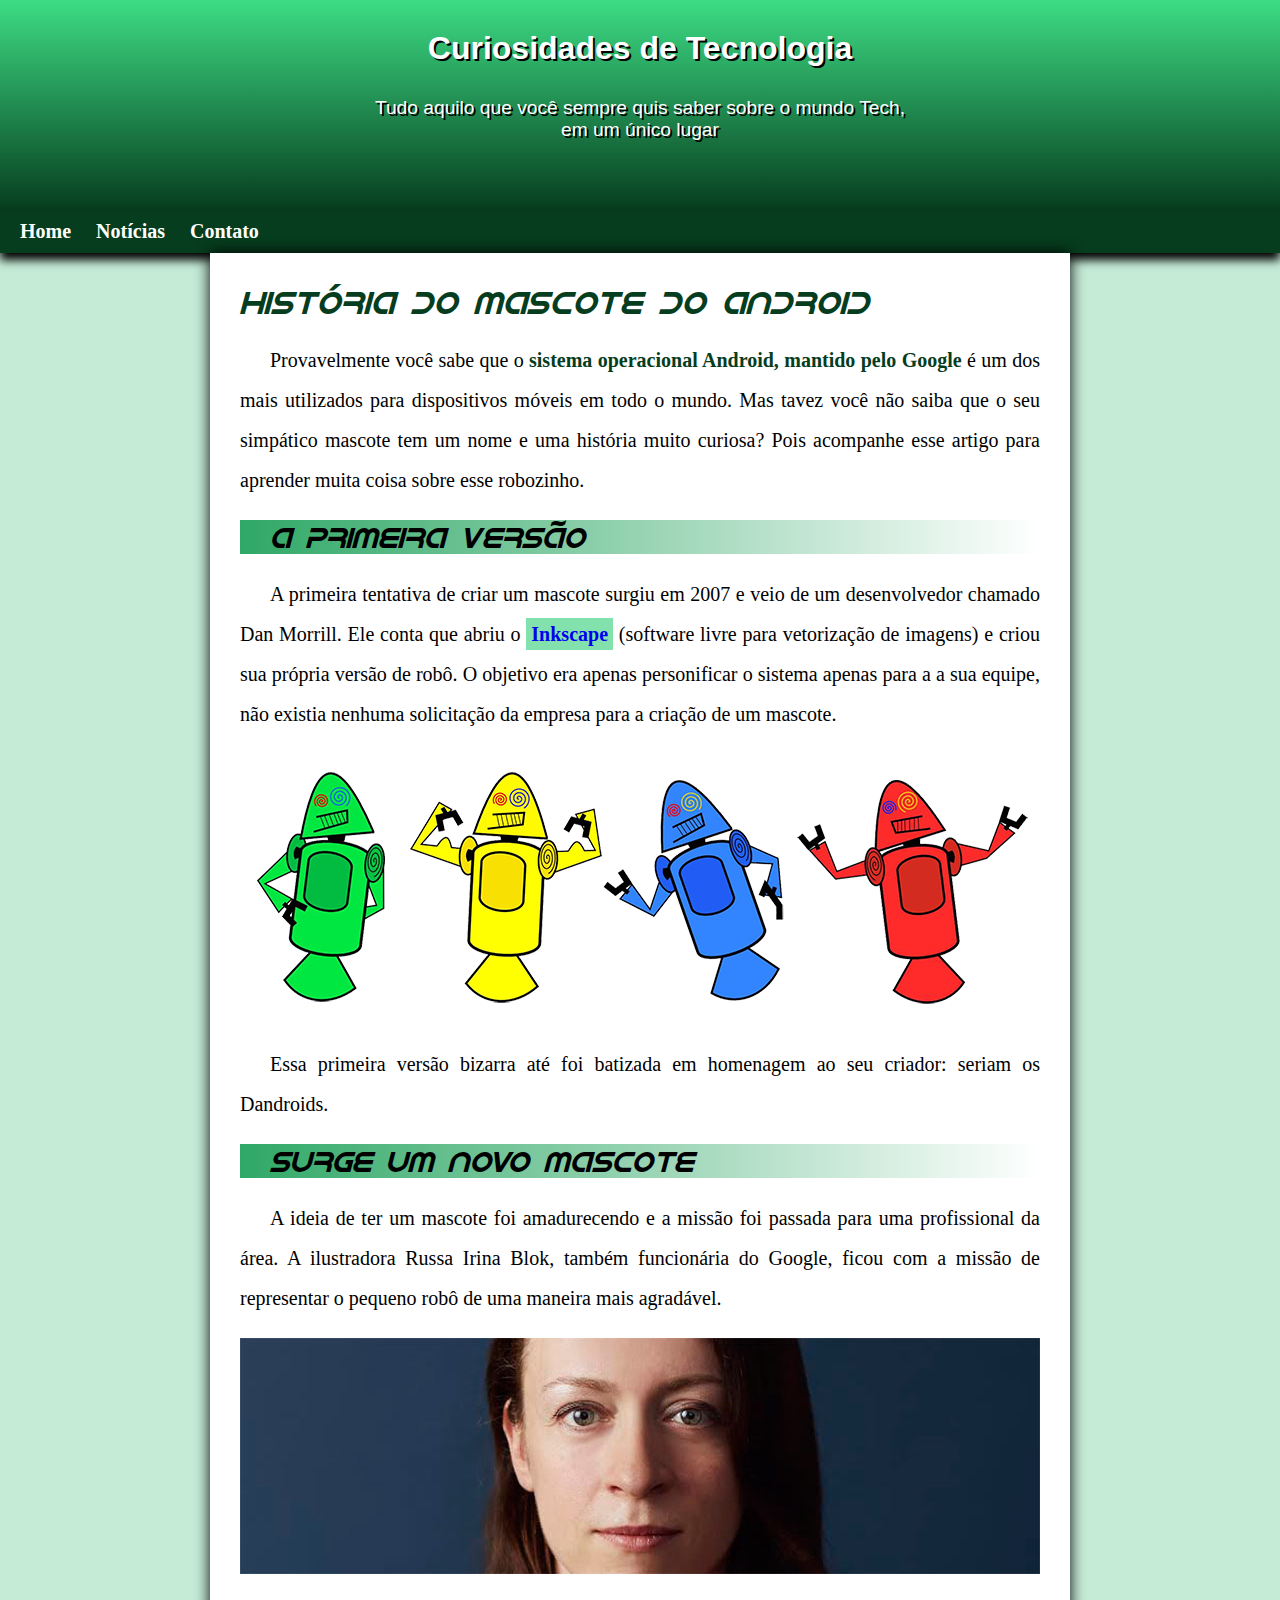
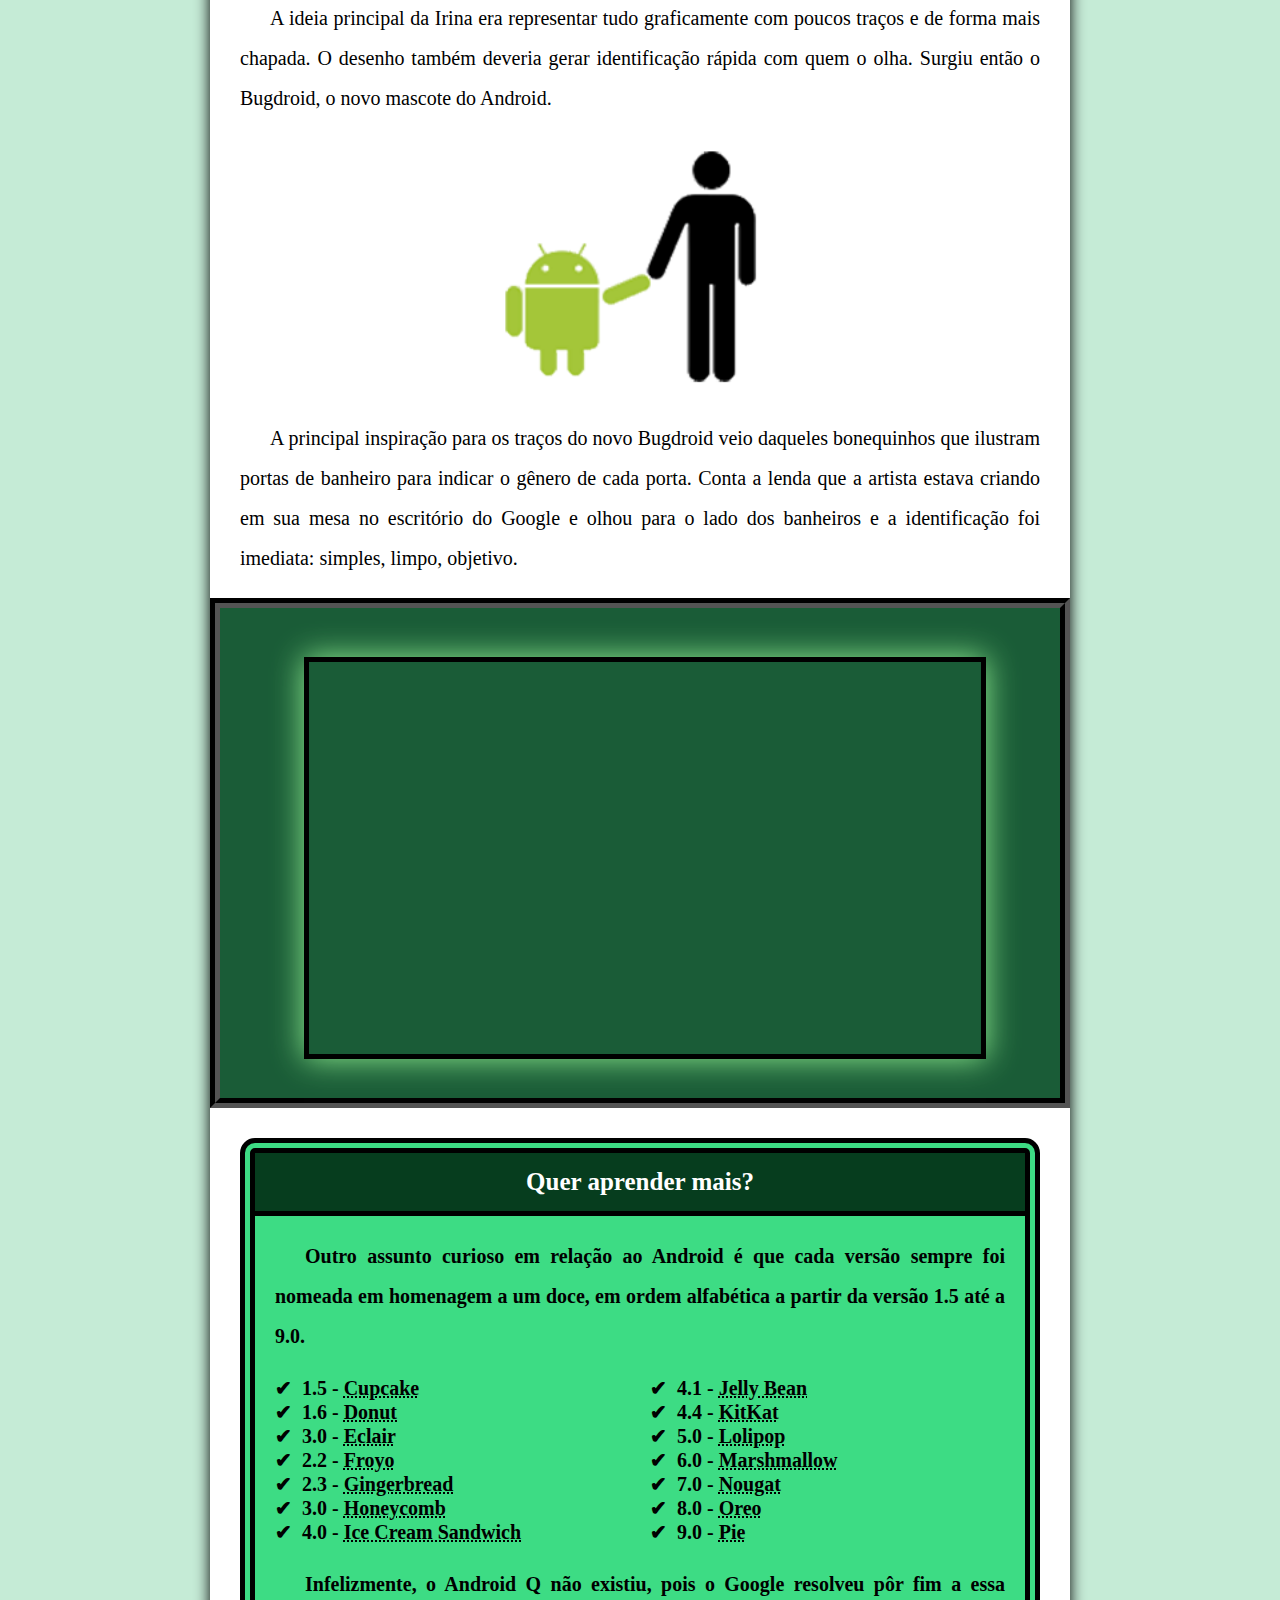
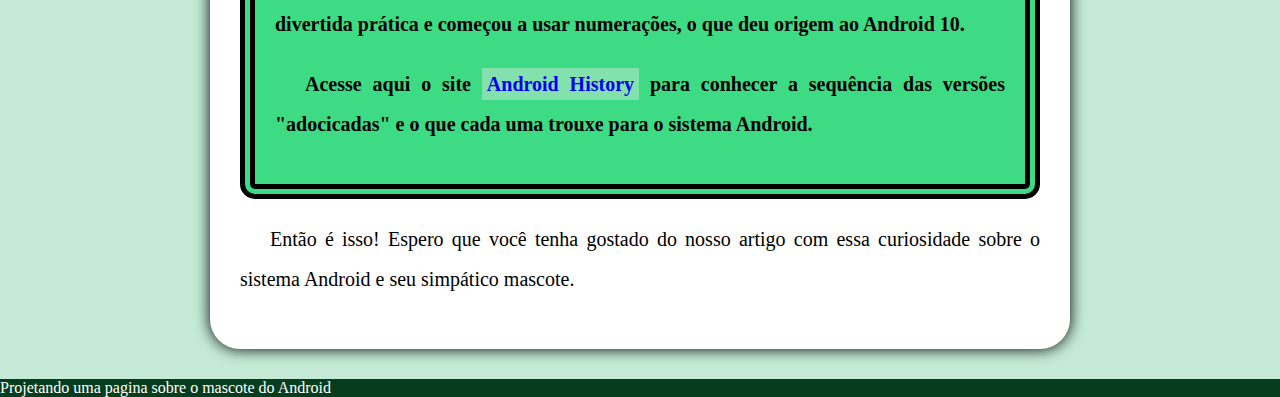
<file: index.html>
<!DOCTYPE html>
<html lang="pt-br">

<head>
    <meta charset="UTF-8">
    <meta name="viewport" content="width=device-width, initial-scale=1.0">
    <title>Como surgiu o mascote do Android</title>
    <link rel="shortcut icon" href="imagens/favicon.ico" type="image/x-icon">
    <link rel="stylesheet" href="estilo/style.css">
</head>

<body>
    <header>
        <h1>Curiosidades de Tecnologia</h1>

        <p>Tudo aquilo que você sempre quis saber sobre o mundo Tech, em um único lugar</p>
    </header>

    <nav>
        <a href="#">Home</a>
        <a href="#">Notícias</a>
        <a href="#">Contato</a>
        
    </nav>

    <main>
        <article>
            <h1>História do Mascote do Android</h1>

            <p>
                Provavelmente você sabe que o <strong>sistema operacional Android, mantido pelo Google</strong> é um dos
                mais utilizados para
                dispositivos móveis em todo o mundo. Mas tavez você não saiba que o seu simpático mascote tem um nome e
                uma
                história muito curiosa? Pois acompanhe esse artigo para aprender muita coisa sobre esse robozinho.
            </p>

            <h2>A primeira versão</h2>

            <p>
                A primeira tentativa de criar um mascote surgiu em 2007 e veio de um desenvolvedor chamado Dan Morrill.
                Ele
                conta que abriu o <a href="https://inkscape.org/pt-br/" target="_blank">Inkscape</a> (software livre
                para vetorização de imagens) e criou sua própria versão de robô.
                O objetivo era apenas personificar o sistema apenas para a a sua equipe, não existia nenhuma solicitação
                da
                empresa para a criação de um mascote.
            </p>

            <picture>
                <source media="(max-width: 570px)" srcset="imagens/dan-droids-pq.png">
                <img src="imagens/dan-droids.png" alt="Antigo mascote do android">
            </picture>

            <p>Essa primeira versão bizarra até foi batizada em homenagem ao seu criador: seriam os Dandroids.</p>

            <h2>Surge um novo mascote</h2>

            <p>
                A ideia de ter um mascote foi amadurecendo e a missão foi passada para uma profissional da área. A
                ilustradora Russa Irina Blok, também funcionária do Google, ficou com a missão de representar o pequeno
                robô
                de uma maneira mais agradável.
            </p>

            <picture>
                <source media="(max-width: 570px)" srcset="imagens/irina-blok-pq.jpg">
                <img src="imagens/irina-blok.jpg" alt="Foto da Irina Block">
            </picture>

            <p>
                A ideia principal da Irina era representar tudo graficamente com poucos traços e de forma mais chapada.
                O
                desenho também deveria gerar identificação rápida com quem o olha. Surgiu então o Bugdroid, o novo
                mascote
                do Android.
            </p>

            <img src="imagens/bugdroid.png" alt="Android Pequenininho" class="pequena">

            <p>
                A principal inspiração para os traços do novo Bugdroid veio daqueles bonequinhos que ilustram portas de
                banheiro para indicar o gênero de cada porta. Conta a lenda que a artista estava criando em sua mesa no
                escritório do Google e olhou para o lado dos banheiros e a identificação foi imediata: simples, limpo,
                objetivo.
            </p>

            <div class="video">
                <iframe width="560" height="315" src="https://www.youtube.com/embed/l2UDgpLz20M"
                    title="YouTube video player" frameborder="0"
                    allow="accelerometer; autoplay; clipboard-write; encrypted-media; gyroscope; picture-in-picture; web-share"
                    allowfullscreen>
                </iframe>
            </div>

            <aside>
                <h3>Quer aprender mais?</h3>
                <p>
                    Outro assunto curioso em relação ao Android é que cada versão sempre foi nomeada em homenagem a um
                    doce, em
                    ordem alfabética a partir da versão 1.5 até a 9.0.
                </p>
                <ul>
                    <li>1.5 - <abbr title="Bolo de Copo">Cupcake</abbr></li>
                    <li>1.6 - <abbr title="Rosquinas">Donut</abbr></li>
                    <li>3.0 - <abbr title="Bomba">Eclair</abbr></li>
                    <li>2.2 - <abbr title="Iorgute Congelado">Froyo</abbr></li>
                    <li>2.3 - <abbr title="Biscoito de Gengibre">Gingerbread</abbr></li>
                    <li>3.0 - <abbr title="Favo de Mel">Honeycomb</abbr></li>
                    <li>4.0 - <abbr title="Sanduiche de Sorvete">Ice Cream Sandwich</abbr></li>
                    <li>4.1 - <abbr title="Jujuba">Jelly Bean</abbr></li>
                    <li>4.4 - <abbr title="KitKat">KitKat</abbr></li>
                    <li>5.0 - <abbr title="Pirulito">Lolipop</abbr></li>
                    <li>6.0 - <abbr title="Marsmallow">Marshmallow</abbr></li>
                    <li>7.0 - <abbr title="Torrene">Nougat</abbr></li>
                    <li>8.0 - <abbr title="Oreo">Oreo</abbr></li>
                    <li>9.0 - <abbr title="Torta">Pie</abbr></li>
                </ul>

                <p>
                    Infelizmente, o Android Q não existiu, pois o Google resolveu pôr fim a essa divertida prática e
                    começou a
                    usar numerações, o que deu origem ao Android 10.
                </p>

                <p>
                    Acesse aqui o site <a
                        href="https://vcx.solutions/android/#:~:text=Em%202003%2C%20Andy%20Rubin%2C%20Rich,se%20voltou%20para%20o%20mobile.">Android
                        History</a> para conhecer a sequência das versões "adocicadas" e o que cada uma
                    trouxe para o sistema Android.
                </p>

            </aside>

            <p>
                Então é isso! Espero que você tenha gostado do nosso artigo com essa curiosidade sobre o sistema Android
                e
                seu simpático mascote.
            </p>
        </article>
    </main>

    <footer>
        <p>Projetando uma pagina sobre o mascote do Android</p>
    </footer>
</body>

</html>
</file>
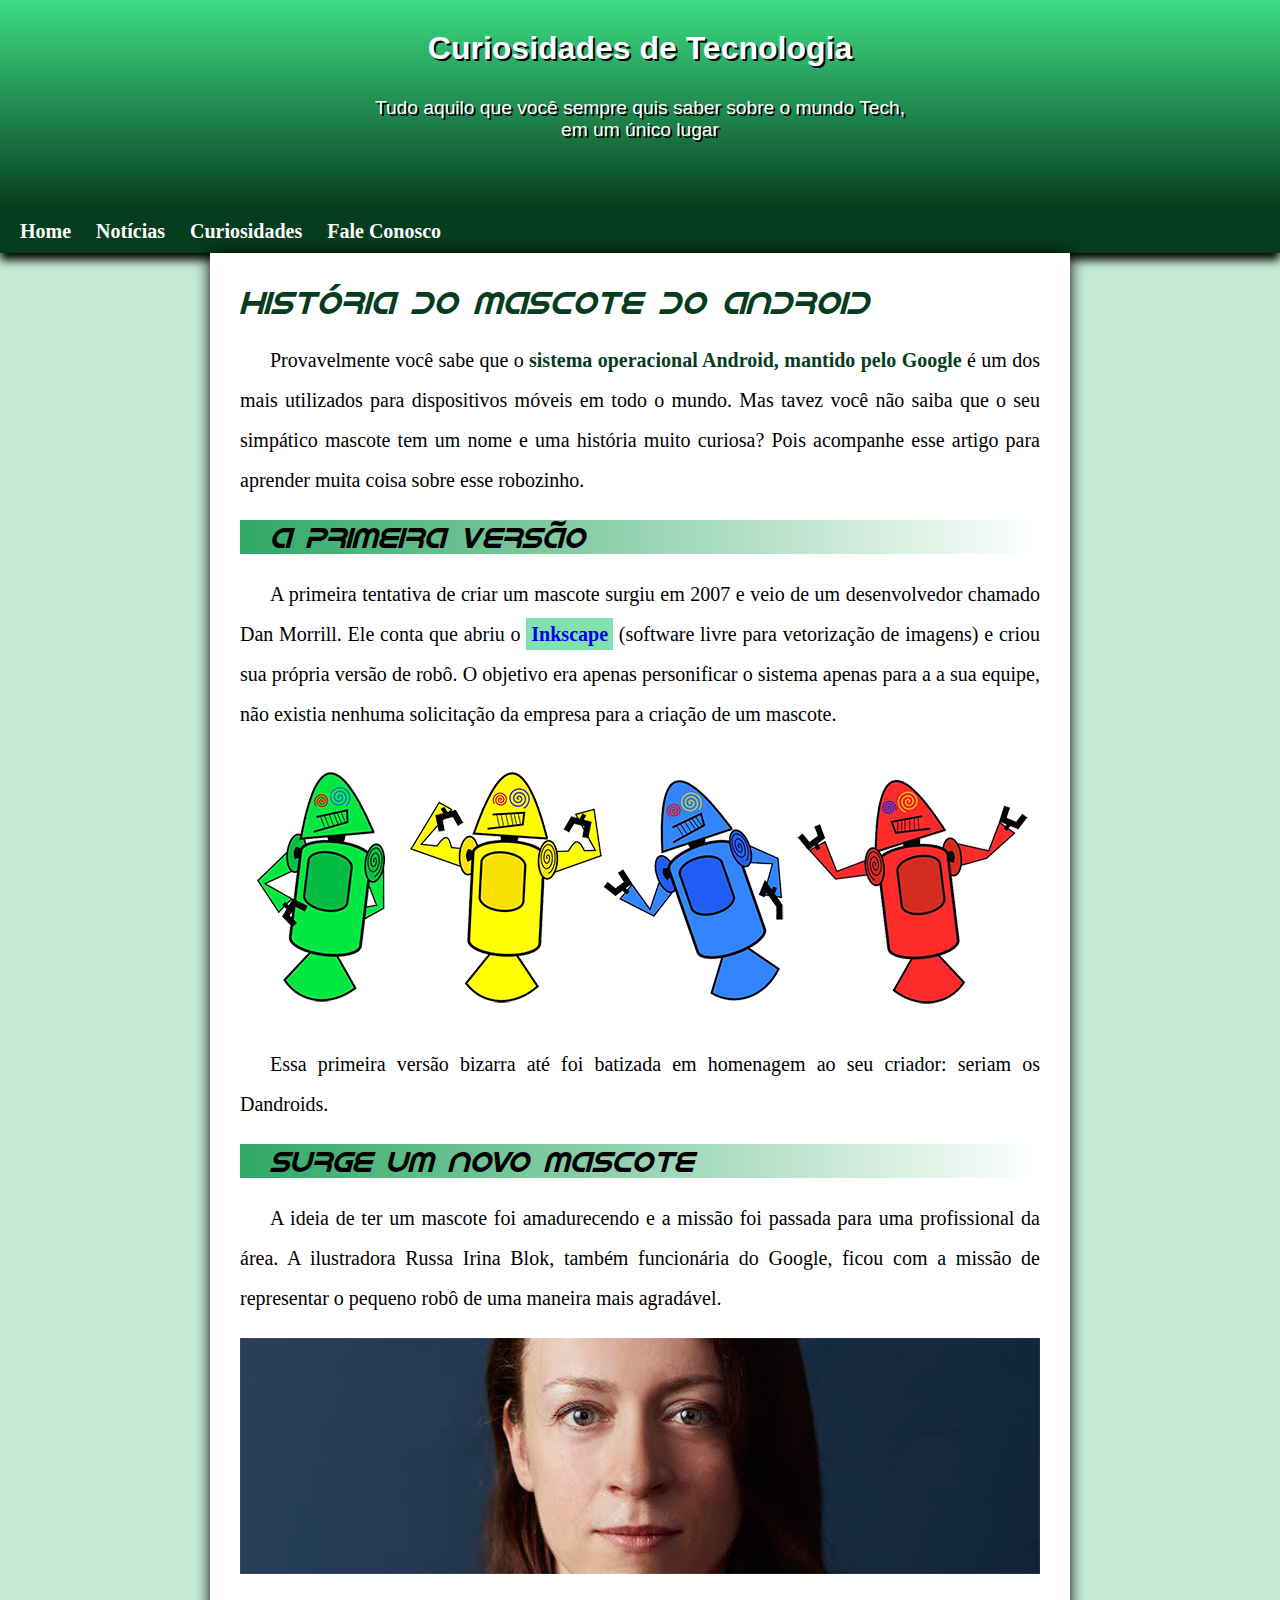
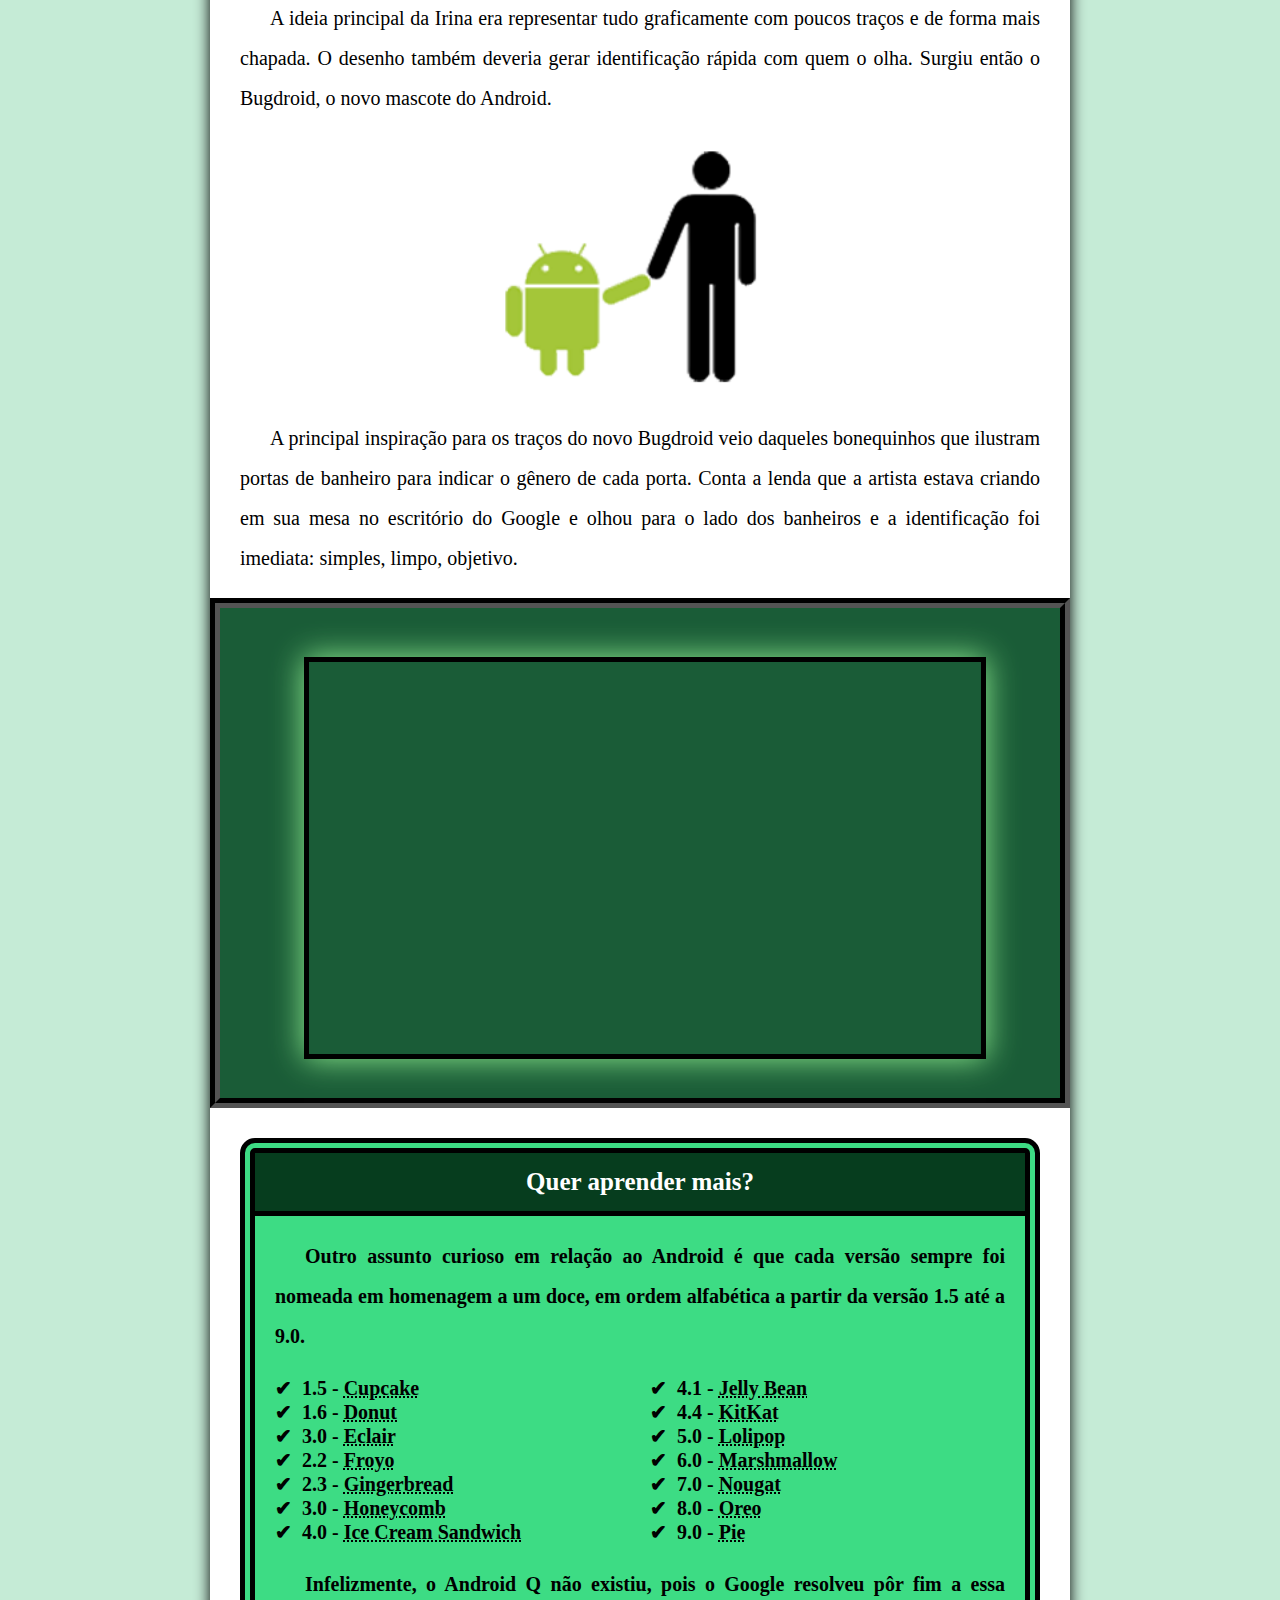
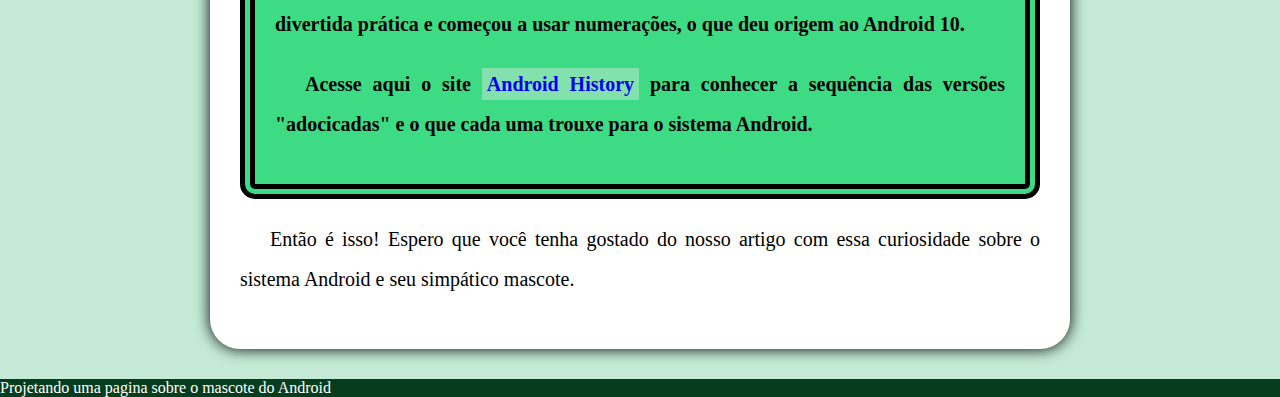
<file: index.html.html>
<!DOCTYPE html>
<html lang="pt-br">

<head>
    <meta charset="UTF-8">
    <meta name="viewport" content="width=device-width, initial-scale=1.0">
    <title>Como surgiu o mascote do Android</title>
    <link rel="shortcut icon" href="imagens/favicon.ico" type="image/x-icon">
    <link rel="stylesheet" href="estilo/style.css">
</head>

<body>
    <header>
        <h1>Curiosidades de Tecnologia</h1>

        <p>Tudo aquilo que você sempre quis saber sobre o mundo Tech, em um único lugar</p>
    </header>

    <nav>
        <a href="#">Home</a>
        <a href="#">Notícias</a>
        <a href="#">Curiosidades</a>
        <a href="#">Fale Conosco</a>
    </nav>

    <main>
        <article>
            <h1>História do Mascote do Android</h1>

            <p>
                Provavelmente você sabe que o <strong>sistema operacional Android, mantido pelo Google</strong> é um dos
                mais utilizados para
                dispositivos móveis em todo o mundo. Mas tavez você não saiba que o seu simpático mascote tem um nome e
                uma
                história muito curiosa? Pois acompanhe esse artigo para aprender muita coisa sobre esse robozinho.
            </p>

            <h2>A primeira versão</h2>

            <p>
                A primeira tentativa de criar um mascote surgiu em 2007 e veio de um desenvolvedor chamado Dan Morrill.
                Ele
                conta que abriu o <a href="https://inkscape.org/pt-br/" target="_blank">Inkscape</a> (software livre
                para vetorização de imagens) e criou sua própria versão de robô.
                O objetivo era apenas personificar o sistema apenas para a a sua equipe, não existia nenhuma solicitação
                da
                empresa para a criação de um mascote.
            </p>

            <picture>
                <source media="(max-width: 570px)" srcset="imagens/dan-droids-pq.png">
                <img src="imagens/dan-droids.png" alt="Antigo mascote do android">
            </picture>

            <p>Essa primeira versão bizarra até foi batizada em homenagem ao seu criador: seriam os Dandroids.</p>

            <h2>Surge um novo mascote</h2>

            <p>
                A ideia de ter um mascote foi amadurecendo e a missão foi passada para uma profissional da área. A
                ilustradora Russa Irina Blok, também funcionária do Google, ficou com a missão de representar o pequeno
                robô
                de uma maneira mais agradável.
            </p>

            <picture>
                <source media="(max-width: 570px)" srcset="imagens/irina-blok-pq.jpg">
                <img src="imagens/irina-blok.jpg" alt="Foto da Irina Block">
            </picture>

            <p>
                A ideia principal da Irina era representar tudo graficamente com poucos traços e de forma mais chapada.
                O
                desenho também deveria gerar identificação rápida com quem o olha. Surgiu então o Bugdroid, o novo
                mascote
                do Android.
            </p>

            <img src="imagens/bugdroid.png" alt="Android Pequenininho" class="pequena">

            <p>
                A principal inspiração para os traços do novo Bugdroid veio daqueles bonequinhos que ilustram portas de
                banheiro para indicar o gênero de cada porta. Conta a lenda que a artista estava criando em sua mesa no
                escritório do Google e olhou para o lado dos banheiros e a identificação foi imediata: simples, limpo,
                objetivo.
            </p>

            <div class="video">
                <iframe width="560" height="315" src="https://www.youtube.com/embed/l2UDgpLz20M"
                    title="YouTube video player" frameborder="0"
                    allow="accelerometer; autoplay; clipboard-write; encrypted-media; gyroscope; picture-in-picture; web-share"
                    allowfullscreen>
                </iframe>
            </div>

            <aside>
                <h3>Quer aprender mais?</h3>
                <p>
                    Outro assunto curioso em relação ao Android é que cada versão sempre foi nomeada em homenagem a um
                    doce, em
                    ordem alfabética a partir da versão 1.5 até a 9.0.
                </p>
                <ul>
                    <li>1.5 - <abbr title="Bolo de Copo">Cupcake</abbr></li>
                    <li>1.6 - <abbr title="Rosquinas">Donut</abbr></li>
                    <li>3.0 - <abbr title="Bomba">Eclair</abbr></li>
                    <li>2.2 - <abbr title="Iorgute Congelado">Froyo</abbr></li>
                    <li>2.3 - <abbr title="Biscoito de Gengibre">Gingerbread</abbr></li>
                    <li>3.0 - <abbr title="Favo de Mel">Honeycomb</abbr></li>
                    <li>4.0 - <abbr title="Sanduiche de Sorvete">Ice Cream Sandwich</abbr></li>
                    <li>4.1 - <abbr title="Jujuba">Jelly Bean</abbr></li>
                    <li>4.4 - <abbr title="KitKat">KitKat</abbr></li>
                    <li>5.0 - <abbr title="Pirulito">Lolipop</abbr></li>
                    <li>6.0 - <abbr title="Marsmallow">Marshmallow</abbr></li>
                    <li>7.0 - <abbr title="Torrene">Nougat</abbr></li>
                    <li>8.0 - <abbr title="Oreo">Oreo</abbr></li>
                    <li>9.0 - <abbr title="Torta">Pie</abbr></li>
                </ul>

                <p>
                    Infelizmente, o Android Q não existiu, pois o Google resolveu pôr fim a essa divertida prática e
                    começou a
                    usar numerações, o que deu origem ao Android 10.
                </p>

                <p>
                    Acesse aqui o site <a
                        href="https://vcx.solutions/android/#:~:text=Em%202003%2C%20Andy%20Rubin%2C%20Rich,se%20voltou%20para%20o%20mobile.">Android
                        History</a> para conhecer a sequência das versões "adocicadas" e o que cada uma
                    trouxe para o sistema Android.
                </p>

            </aside>

            <p>
                Então é isso! Espero que você tenha gostado do nosso artigo com essa curiosidade sobre o sistema Android
                e
                seu simpático mascote.
            </p>
        </article>
    </main>

    <footer>
        <p>Projetando uma pagina sobre o mascote do Android</p>
    </footer>
</body>

</html>
</file>
<file: estilo/style.css>
@charset "UTF-8";

/*
#c5ebd6
#83e1ad
#3ddc84
#2fa866
#1a5c37
#063d1e
*/

* {
   padding: 0px;
   margin: 0px;
}

@import url('https://fonts.googleapis.com/css2?family=Bebas+Neue&display=swap');

@font-face {
    font-family: 'Android';
    src: url(../fontes/IDroid\ Italic.otf);
}

:root{
    --cor0: #c5ebd6;
    --cor1: #83e1ad;
    --cor2: #3ddc84;
    --cor3: #2fa866;
    --cor4: #1a5c37;
    --cor5: #063d1e;

    --fonte-padrao: Arial, Verdana, Helvetica, sans-serif;
    --fonte-destaque: 'Bebas Neue', sans-serif;
    --fonte-android: 'Android';




}

body{
    background-color: var(--cor0);
}

header{
    background-color: var(--cor4);
    min-height: 150px;
    padding: 30px;
    text-align: center;
    background-image: linear-gradient(to bottom, var(--cor2), var(--cor5));
}

header > h1{
    color: white;
    font-family: var(--fonte-destaque);
    margin-bottom: 30px;
    text-shadow: 2px 2px 0px black;
}

header > p{
    color: white;
    font-family: var(--fonte-padrao);
    font-size: 1.2em;
    text-shadow: 2px 2px 0px black;
    max-width: 550px;
    margin: auto;
    
}

nav{
    background-color: var(--cor5);
    font-size: 20px;
    padding: 10px;
    box-shadow: 0px 7px 9px black;
    
}

nav > a{
    color: white;
    padding: 10px;
    border-radius: 10px;
    text-decoration: none;
    font-weight: bold;
    transition-duration: 1s;
}

nav > a:hover {
    background-color: var(--cor1);
    color: black;
    text-decoration: underline;
}

main{
    background-color: white;
    padding: 30px;
    max-width: 800px;

    margin: auto;
    margin-bottom: 30px;

    box-shadow: 0px 0px 15px black;

    border-bottom-left-radius: 30px;
    border-bottom-right-radius: 30px;
}

main p{
   margin-top: 20px;
   margin-bottom: 20px; 
   font-size: 20px;
   text-indent: 30px;
   text-align: justify;
   line-height: 40px;

}

main img{
    width: 100%;
}

main img.pequena{
    max-width: 400px;
    display: block;
    margin: auto;
}

main h1{
    font-family: var(--fonte-android);
    color: var(--cor5);
    font-weight: normal;
    font-size: 2em;
}

main h2{
    font-family: var(--fonte-android);
    font-weight: normal;
    font-size: 1.8em;
    background-image: linear-gradient(to right, var(--cor3), transparent);
    text-indent: 30px;
}

main strong{
    font-weight: bold;
    color: var(--cor5);
}

main a{
    text-decoration: none;
    background-color: var(--cor1);
    padding: 5px;
    font-weight: bold;
    transition-duration: 1s;
}

main a:hover{
    background-color: black;
    color: white;
    text-decoration: underline;
}

footer{
    background-color: var(--cor5);
    color: white;
}

div.video{
    background-color: var(--cor4);
    margin-top: 0px;
    margin-right: -30px;
    margin-bottom: 30px;
    margin-left: -30px;
    padding: 10px;
    position: relative;
    padding-bottom: 60%;
    border-style: groove;
    border-width: 10px;
    border-color: black;
}

div.video > iframe{
    position: absolute;
    border: 5px solid black;
    top: 10%;
    left: 10%;
    width: 80%;
    height: 80%;
    box-shadow: 0px 0px 30px lightgreen;
    
}

aside{
    background-color: var(--cor2);
    padding: 20px;
    border-style: double;
    border-width: 15px;
    border-radius: 15px;
    font-weight: bold;
    font-size: 20px;
}

aside ul{
    list-style-position: inside;
    list-style-type: "\2714\00A0\00A0";
    columns: 2;
}

aside h3{
    text-align: center;
    background-color: var(--cor5);
    color: white;
    margin: -20px -20px 0px -20px;
    padding: 15px;
    border-bottom: 5px solid black;
    font-size: 25px;
}
</file>
